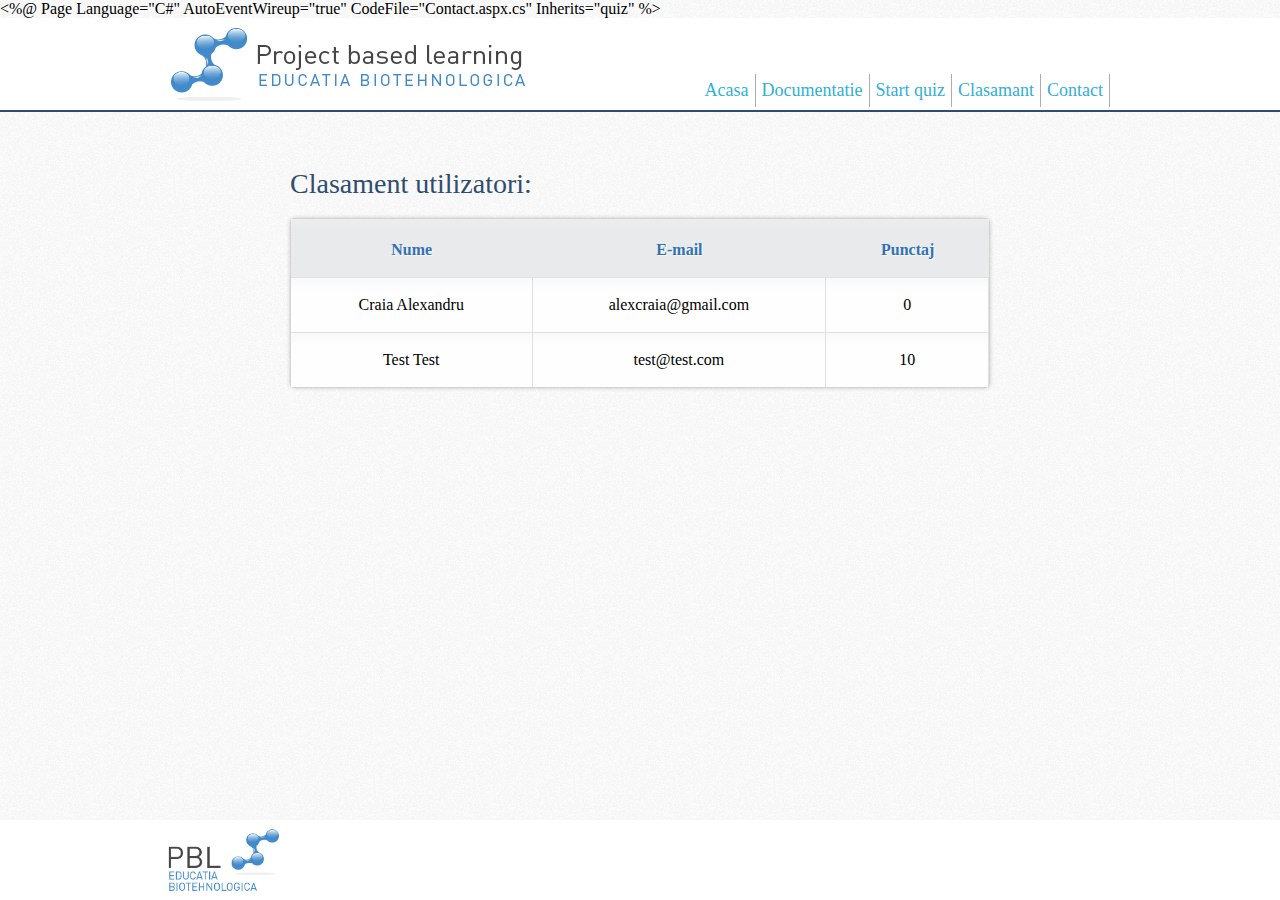
<file: clasament.html>
<%@ Page Language="C#" AutoEventWireup="true" CodeFile="Contact.aspx.cs" Inherits="quiz" %>

<!DOCTYPE html PUBLIC "-//W3C//DTD XHTML 1.0 Strict//EN" "http://www.w3.org/TR/xhtml1/DTD/xhtml1-strict.dtd">
<html xmlns:fb="http://ogp.me/ns/fb#" xmlns="http://www.w3.org/1999/xhtml" dir="ltr" lang="en-US">

<head>
	<meta http-equiv="Content-Type" content="text/html; charset=UTF-8" />
	<title>PBL in educatia biotehnologica</title>
	<link rel="stylesheet" href="style.css" type="text/css" media="screen,projection" charset="utf-8" />
	<link rel="stylesheet" href="reset.css" type="text/css" media="screen,projection" charset="utf-8" />
	<link rel="stylesheet" href="tabel.css" type="text/css" />
	<script type="text/javascript" src="scripts/jquery-2.0.3.js"></script>
	<script type="text/javascript" src="scripts/jquery.parallax-1.1.3.js"></script>
	<script type="text/javascript" src="scripts/jquery.localscroll-1.2.7-min.js"></script>
	<script type="text/javascript" src="scripts/jquery.scrollTo-1.4.2-min.js"></script>
	
	<script type="text/javascript" src="script.js"></script>
	
</head>

<body>


<div id="header">	
	<div class="head">
		<div class="mycss"><a href="Default.aspx"><img src="images/header_logo.png" id="header_logo" style="float: left;"/></a></div>
	</div>
		
	<div class="nav-container">
		<div class="nav">
			<div id="logo"><a href="Default.aspx"><img src="images/header_logo.png" height="40px" /></a></div>
			<ul>
				<li><a href="Default.aspx">Acasa</a></li>
       				<li><a href="documentatie.aspx">Documentatie</a></li>
       				<li><a href="quiz.aspx">Start quiz</a></li>
            			<li><a href="clasament.aspx">Clasamant</a></li>
            			<li><a href="contact.aspx">Contact</a></li>
			</ul>
		</div>
	</div>
</div>

<div id="content">
	<div id="clasam">Clasament utilizatori:</div>
	<table cellspacing="0">
    <tr><th>Nume</th><th>E-mail</th><th>Punctaj</th></tr>
    <tr><td>Craia Alexandru</td><td>alexcraia@gmail.com</td><td>0</td></tr>
    <tr><td>Test Test</td><td>test@test.com</td><td>10</td></tr>
    </table>

</div>

<footer><div class="corp"><a href="Default.aspx"><img src="images/footer_logo.png" height="80px"/></a></div></footer>

</body>

</html>
</file>
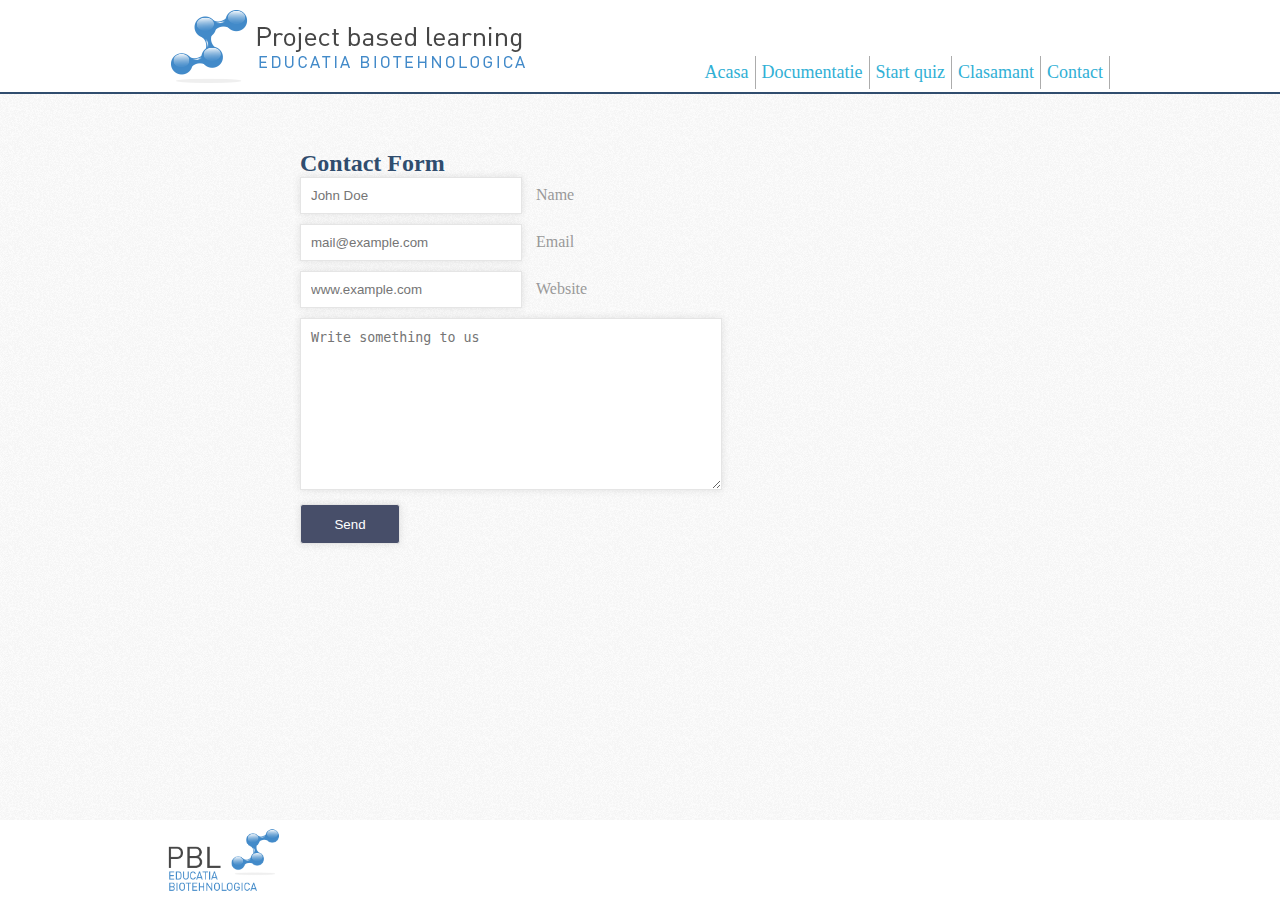
<file: Contact.html>
<!DOCTYPE html>

<html>

<head>
	<meta http-equiv="Content-Type" content="text/html; charset=UTF-8" />
	<title>PBL in educatia biotehnologica</title>
	<link rel="stylesheet" href="style.css" type="text/css" media="screen,projection" charset="utf-8" />
	<link rel="stylesheet" href="reset.css" type="text/css" media="screen,projection" charset="utf-8" />
	<link rel="stylesheet" href="tabel.css" type="text/css" />
	<script type="text/javascript" src="scripts/jquery-2.0.3.js"></script>
	<script type="text/javascript" src="scripts/jquery.parallax-1.1.3.js"></script>
	<script type="text/javascript" src="scripts/jquery.localscroll-1.2.7-min.js"></script>
	<script type="text/javascript" src="scripts/jquery.scrollTo-1.4.2-min.js"></script>
	
	<script type="text/javascript" src="script.js"></script>
	<link rel="stylesheet" href="contact.css" type="text/css" media="all" />
</head>

<body>
	
	<div id="header">	
	<div class="head">
		<div class="mycss"><a href="Default.aspx"><img src="images/header_logo.png" id="header_logo" style="float: left;"/></a></div>
	</div>
		
	<div class="nav-container">
		<div class="nav">
			<div id="logo"><a href="Default.aspx"><img src="images/header_logo.png" height="40px" /></a></div>
			<ul>
				<li><a href="Default.aspx">Acasa</a></li>
       				<li><a href="documentatie.aspx">Documentatie</a></li>
       				<li><a href="quiz.aspx">Start quiz</a></li>
            			<li><a href="clasament.aspx">Clasamant</a></li>
            			<li><a href="contact.aspx">Contact</a></li>
			</ul>
		</div>
	</div>
</div>
<div id="wrapper">
<div id="content">

	<h2>Contact Form</h2>
	
	<form class="form">
		
		<p class="name">
			<input type="text" name="name" id="name" placeholder="John Doe" />
			<label for="name">Name</label>
		</p>
		
		<p class="email">
			<input type="text" name="email" id="email" placeholder="mail@example.com" />
			<label for="email">Email</label>
		</p>
		
		<p class="web">
			<input type="text" name="web" id="web" placeholder="www.example.com" />
			<label for="web">Website</label>
		</p>		
	
		<p class="text">
			<textarea name="text" placeholder="Write something to us" /></textarea>
		</p>
		
		<p class="submit">
			<input type="submit" value="Send" />
		</p>
	</form>
	
	</div>
	
	<footer><div class="corp"><a href="Default.aspx"><img src="images/footer_logo.png" height="80px"/></a></div></footer>
	
</div>

</body>

</html>
</file>
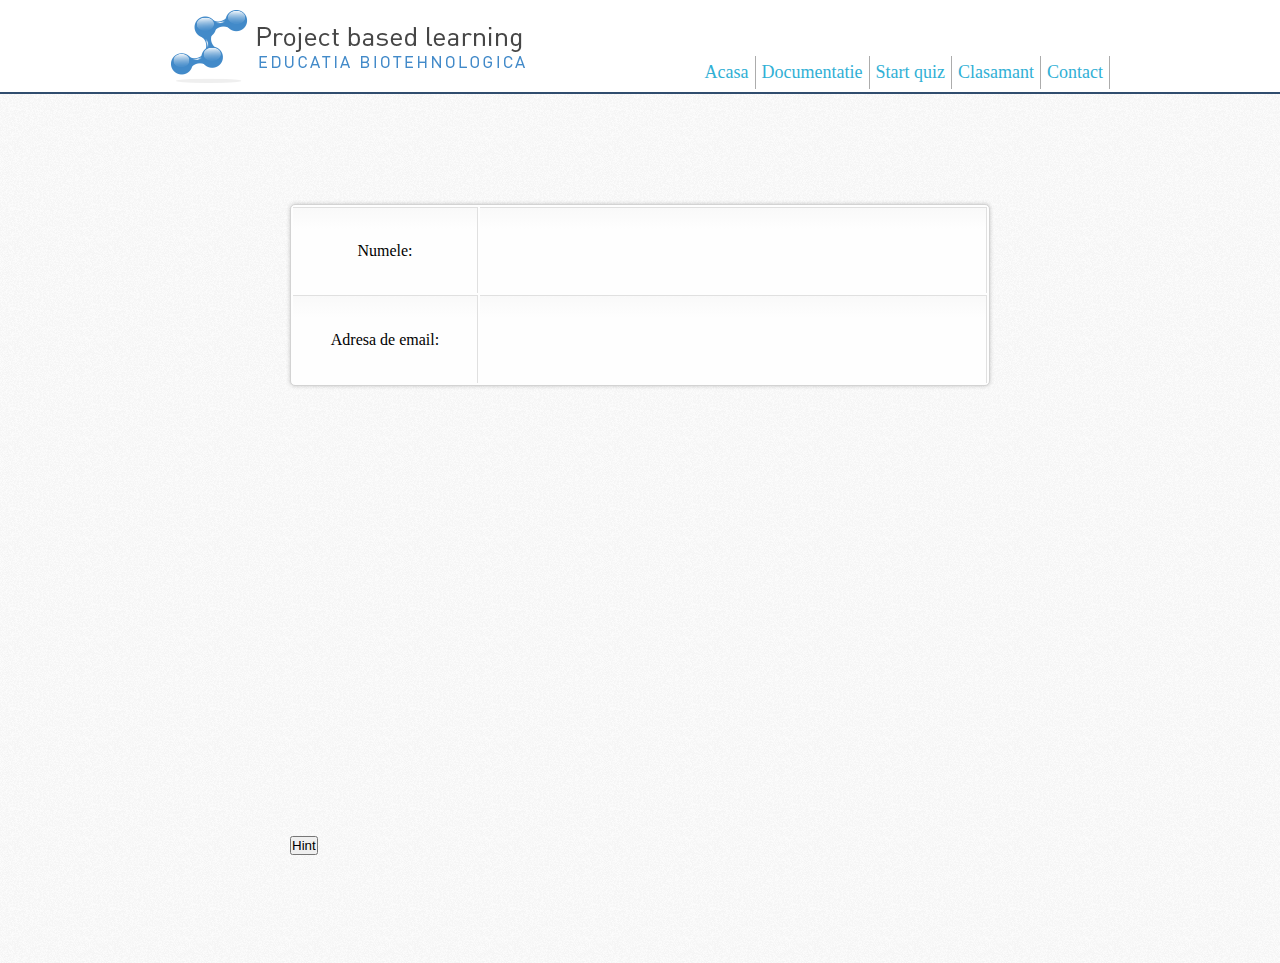
<file: quiz.html>
<!DOCTYPE html PUBLIC "-//W3C//DTD XHTML 1.0 Strict//EN" "http://www.w3.org/TR/xhtml1/DTD/xhtml1-strict.dtd">
<html xmlns:fb="http://ogp.me/ns/fb#" xmlns="http://www.w3.org/1999/xhtml" dir="ltr" lang="en-US">

<head>
	<meta http-equiv="Content-Type" content="text/html; charset=UTF-8" />
	<title>PBL in educatia biotehnologica</title>
	<link rel="stylesheet" href="style.css" type="text/css" media="screen,projection" charset="utf-8" />
	<link rel="stylesheet" href="reset.css" type="text/css" media="screen,projection" charset="utf-8" />
	<link rel="stylesheet" href="tabel.css" type="text/css" />
	<script type="text/javascript" src="scripts/jquery-2.0.3.js"></script>
	<script type="text/javascript" src="scripts/jquery.parallax-1.1.3.js"></script>
	<script type="text/javascript" src="scripts/jquery.localscroll-1.2.7-min.js"></script>
	<script type="text/javascript" src="scripts/jquery.scrollTo-1.4.2-min.js"></script>
	
	<script type="text/javascript" src="script.js"></script>
	
	<style type="text/css">
        .auto-style2 {
            width: 128px;
            height: 49px;
        }
        .auto-style3 {
            height: 49px;
        }
        .auto-style4 {
            width: 128px;
            height: 51px;
        }
        .auto-style5 {
            height: 51px;
        }
    </style>
	
</head>

<body>

<div id="header">	
	<div class="head">
		<div class="mycss"><a href="Default.aspx"><img src="images/header_logo.png" id="header_logo" style="float: left;"/></a></div>
	</div>
		
	<div class="nav-container">
		<div class="nav">
			<div id="logo"><a href="Default.aspx"><img src="images/header_logo.png" height="40px" /></a></div>
			<ul>
				<li><a href="Default.aspx">Acasa</a></li>
            			<li><a href="documentatie.aspx">Documentatie</a></li>
            			<li><a href="quiz.aspx">Start quiz</a></li>
            			<li><a href="clasamant.aspx">Clasamant</a></li>
            			<li><a href="contact.aspx">Contact</a></li>
			</ul>
		</div>
	</div>
</div>

<div id="content">
	<asp:Panel ID="Panel1" runat="server">
                <br />
                <asp:Label ID="Label1" runat="server" Font-Size="20px" Text="Va rog introduceti nume si email-ul dumneavoastra"></asp:Label>
                <br />
                <br />
                <table style="width: 100%;">
                    <tr>
                        <td class="auto-style2">Numele:</td>
                        <td class="auto-style3">
                            <asp:TextBox ID="textBoxNume" runat="server" Width="293px"></asp:TextBox>
                        </td>
                    </tr>
                    <tr>
                        <td class="auto-style4">Adresa de email:</td>
                        <td class="auto-style5">
                            <asp:TextBox ID="textBoxEmail" runat="server" Width="292px"></asp:TextBox>
                        </td>
                    </tr>
                </table>
                <br />
                <asp:Button ID="buttonStart" runat="server" OnClick="buttonStart_Click" Text="Start" Width="106px" />
            </asp:Panel>
            <asp:Panel ID="Panel2" runat="server" Visible="False">
                <div style="display:block;"></div>
                <asp:Label ID="corect" runat="server" Text="Label" Visible="False"></asp:Label>
                <br />
                <br />
                <asp:Label ID="label16" runat="server" Font-Size="20px" Text="INTREBAREA"></asp:Label>
                <div style="float:right;">
                    <asp:Label ID="label17" runat="server" Font-Size="18px" Text="Ati obtinut"></asp:Label>
                    &nbsp;<asp:Label ID="nrpuncteLabel" runat="server" Font-Size="18px" Text="0"></asp:Label>
                    &nbsp;<asp:Label ID="label18" runat="server" Font-Size="18px" Text="pana acum"></asp:Label>
                    &nbsp;</div>
                &nbsp;<asp:Label ID="nreIntrebareLabel" runat="server" Font-Size="20px" Text="1"></asp:Label>
                &nbsp;<asp:Label ID="label19" runat="server" Font-Size="20px" Text="/ 11"></asp:Label>
                <br />
                <br />
                <br />
                <asp:Panel ID="simpluPanel" runat="server" Visible="False">
                    <br />
                    <br />
                    <br />
                    <asp:Label ID="intrebareTextBox" runat="server" Font-Size="16px" Text="Care este legea lui Monode?"></asp:Label>
                    <asp:RadioButtonList ID="raspunsuriMultRadio" runat="server" CellPadding="10" CellSpacing="10" Width="834px">
                        <asp:ListItem Value="1"></asp:ListItem>
                        <asp:ListItem Value="2"></asp:ListItem>
                        <asp:ListItem Value="3"></asp:ListItem>
                        <asp:ListItem Value="4"></asp:ListItem>
                    </asp:RadioButtonList>
                </asp:Panel>
                <asp:Panel ID="multipluPanel" runat="server" Visible="False">
                    <br />
                    <asp:Label ID="intrebareTextBox0" runat="server" Font-Size="16px" Text="Care este legea lui Monode?"></asp:Label>
                    <br />
                    <br />
                    <asp:CheckBox ID="multi1" runat="server" />
                    <br />
                    <asp:CheckBox ID="multi2" runat="server" />
                    <br />
                    <asp:CheckBox ID="multi3" runat="server" />
                    <br />
                    <asp:CheckBox ID="multi4" runat="server" />
                    <br />
                    <asp:CheckBox ID="multi5" runat="server" />
                    <br />
                    <asp:CheckBox ID="multi6" runat="server" />
                    <br />
                    <asp:CheckBox ID="multi7" runat="server" />
                    <br />
                    <asp:CheckBox ID="multi8" runat="server" />
                    <br />
                    <asp:CheckBox ID="multi9" runat="server" />
                    <br />
                </asp:Panel>
                <br />
                <asp:Button ID="raspundeButton" runat="server" OnClick="raspundeButton_Click" Text="RASPUNDE" Width="121px" />
                <br />
                <br />
                &nbsp;<br />
                    <script>
                        function MyFunction() {
                            
                            if ($("#hint").css("display") == "none") {
                                $("#hint").css("display", "block");
                            }
                            else {
                                $("#hint").css("display", "none");
                            }
                        }
                </script>
                <input type="button" name="hintBtn" id="Button2" onclick="MyFunction()" value="Hint"/>
                <br />
                <div id="hint" style="display:none;"><asp:Label ID="hintLabel" runat="server"></asp:Label></div>
                <br />
            </asp:Panel>
            <br />
            <br />
            <asp:Panel ID="finalPanel" runat="server" Visible="False">
                <asp:Label ID="Final" runat="server" Text="Ati terminat testul. Pentru a vedea pe ce loc v-ati clasat click &lt;a href=&quot;index.html#clasament&quot;&gt;aici&lt;/a&gt;" Font-Size="20px"></asp:Label>
            </asp:Panel>
            <br />
            <br />
            <asp:Panel ID="view" runat="server">
            </asp:Panel>
            <br />
</div>


</body>

</html>
</file>
<file: style.css>
﻿/* 
* Global
*/
html, body {
	height:100%;
	width:100%;
	
}

#logo {
	display: none;
	width: 448px;
	height: 45px;
	margin: auto;
	float: left;
	font-size: 24px;
	font-family:palatino linotype, palatino, serif;
	color: #304D6E;
	padding-top: 5px;
}
.head {
	height: 50px;
}
#header {
	position: absolute;
	width: 100%;
	z-index: 9999;
	border-bottom: solid 2px #304D6E;
	background: #FFFFFF;
}
#logo a{
	color: #31B0D5;
}
#logo a:hover{
	color:#304D6E;
}
.mycss img:hover {
	opacity: 0.7;
}
#logo img:hover {
	opacity: 0.7;
}
#right {
	width: 250px;
	height: 100%;
	top: 0px;
	position: fixed;
	background: #304D6E;
}
.mycss {
	padding-top:10px;
	width:940px;
	margin: auto;
	font-weight:bold;
	font-variant:small-caps;
	color:#304D6E;
	letter-spacing:1pt;
	word-spacing:2pt;
	font-size:30px;
	text-align:left;
	font-family:palatino linotype, palatino, serif;
	line-height:1;
}

/*
* Navigation
*/
	.nav-container {
		width: 100%;
	}
	.f-nav{ z-index: 9999; position: fixed; left: 0; top: 0; width: 100%; background: #fff; border-bottom: solid 1px #304D6E;} /* this make our menu fixed top */
    .nav { height: 42px; width: 940px; margin: auto;}
    .nav ul { list-style: none; float: right;}
    .nav ul li{float: left; margin-top: 6px; padding: 6px; border-right: 1px solid #ACACAC;}
    .nav ul li:first-child{ padding-left: 0;}
    .nav ul li a {color: #31B0D5; font-size: 18px;}
    .nav ul li a:hover{ text-decoration: underline; color:#304D6E;}
/*
* Content
*/
.main-content {
	height: 500px;
	margin-left: 300px;
	padding-top: 50px;
	padding-bottom: 30px;
}


@import url(http://fonts.googleapis.com/css?family=Open+Sans:400,600,300);
@charset 'UTF-8';
/* Base Styles */
#cssmenu,
#cssmenu ul,
#cssmenu li,
#cssmenu a {
  margin: 0;
  padding: 0;
  border: 0;
  list-style: none;
  font-weight: normal;
  text-decoration: none;
  line-height: 1;
  font-family: 'Open Sans', sans-serif;
  font-size: 14px;
  position: relative;
}
#cssmenu a {
  line-height: 1.3;
}
#cssmenu {
  width: 250px;
  position: fixed;
  background: #304D6E;
  height:100%;
  top: 94px;
  overflow: auto;
}
#cssmenu > ul {
	margin-bottom: 30%;
}
#cssmenu > ul > li > a {
  padding-right: 40px;
  font-size: 25px;
  font-weight: bold;
  display: block;
  background: #21344a;
  color: #ffffff;
  border-bottom: 1px solid #020203;
  text-transform: uppercase;
}
#cssmenu > ul > li > a > span {
  background: #304d6e;
  padding: 10px;
  display: block;
  font-size: 13px;
  font-weight: 300;
}
#cssmenu > ul > li > a:hover {
  text-decoration: none;
  color: #ACACAC;
}
#cssmenu > ul > li.active {
  border-bottom: none;
}
#cssmenu > ul > li.active > a {
  color: #fff;
}
#cssmenu > ul > li.active > a span {
  background: #21344a;
}
#cssmenu span.cnt {
  position: absolute;
  top: 8px;
  right: 15px;
  padding: 0;
  margin: 0;
  background: none;
}
/* Sub menu */
#cssmenu ul ul {
  background: #326ba8;
}
#cssmenu ul ul li {
  padding-left: 20px;	
  border: 1px solid #000;
  border-top: 0;
}
#cssmenu ul ul a {
  padding: 10px;
  display: block;
  color: #fff;
  font-size: 13px;
}
#cssmenu ul ul a:hover {
  color: #0fa3bd;
}
#cssmenu ul ul li.odd {
  background: #f4f4f4;
}
#cssmenu ul ul li.even {
  background: #fff;
}


/* Sub menu2 */
#cssmenu ul ul ul {
  background: #3471b3;
}
#cssmenu ul ul ul li {
  border: 1px solid #000;
  padding-left: 40px;
  border-top: 0;
}
#cssmenu ul ul ul a {
  padding: 10px;
  display: block;
  color: #FFFFFF;
  font-size: 13px;
}
#cssmenu ul ul ul a:hover {
  color: #0fa3bd;
}
#cssmenu ul ul ul li.odd {
  background: #f4f4f4;
}
#cssmenu ul ul ul li.even {
  background: #fff;
}

#intro{
	margin: 0 auto;
	padding-top: 70px;	
}

.slide {
	width: 900px;
	margin-left: 300px;
	padding-top: 50px;
	padding-bottom: 30px;
	background: #fff;
	color: #000000;
	font-size: 20px;
	border-bottom: solid 2px #304D6E;
}
.line {
	position: absolute;
	bottom:0;
	width:100px;
	border-bottom: solid 4px #304D6E;
}
.index {
	width: 100%;
	height: 100%;
	background: url('images/hbg.png') repeat;
}
#unu {
	width:501px;
	margin: 0 auto;
	padding-top: 20%;
}
#prima {
	float: left;
	width: 350px;
}

.nav_index {
	float: left;
	border-left: solid 1px #326BA8;
	padding-left: 50px;
	width: 100px;
}
.nav_index a {
	color: #21344A;
	font-size: 18px;
}
.nav_index a:hover {
	color: #0FA3BD;
}
.text img {
	vertical-align: middle;
}
footer {
	position: absolute;
	bottom:0;
	width: 100%;
	margin: 0 auto;
	height: 80px;
	background: #FFFFFF
}
footer img:hover {
	opacity: 0.7;
}
footer img {
	vertical-align: middle;
}
#wrapper {
	min-height: 100%;
	position: relative;
}
.corp {
	width: 960px;
	margin: 0 auto;
}
</file>
<file: tabel.css>
body {
	width: 100%;
	height: 100%;
	background: url('images/hbg.png') repeat;
}

	#content {
		padding-top:150px;
		margin-bottom:70px;
		width: 700px;
		margin:0 auto;
	}
	table {
		margin-botoom: 100px;
		border:1px solid #d3d3d3;
		background:#fefefe;
		width:700px;
		margin:0 auto;
		-moz-border-radius:5px; /* FF1+ */
		-webkit-border-radius:5px; /* Saf3-4 */
		border-radius:5px;
		-moz-box-shadow: 0 0 4px rgba(0, 0, 0, 0.2);
		-webkit-box-shadow: 0 0 4px rgba(0, 0, 0, 0.2);
	}
	
	th, td {padding:18px 28px 18px; text-align:center; }
	
	th {padding-top:22px; text-shadow: 1px 1px 1px #fff; background:#e8eaeb; color: #3471B3;}
	
	td {border-top:1px solid #e0e0e0; border-right:1px solid #e0e0e0;}
	
	tr.odd-row td {background:#f6f6f6;}
	
	td.first, th.first {text-align:left}
	
	td.last {border-right:none;}

	
	td {
		background: -moz-linear-gradient(100% 25% 90deg, #fefefe, #f9f9f9);
		background: -webkit-gradient(linear, 0% 0%, 0% 25%, from(#f9f9f9), to(#fefefe));
	}
	
	tr.odd-row td {
		background: -moz-linear-gradient(100% 25% 90deg, #f6f6f6, #f1f1f1);
		background: -webkit-gradient(linear, 0% 0%, 0% 25%, from(#f1f1f1), to(#f6f6f6));
	}
	
	th {
		background: -moz-linear-gradient(100% 20% 90deg, #e8eaeb, #ededed);
		background: -webkit-gradient(linear, 0% 0%, 0% 20%, from(#ededed), to(#e8eaeb));
	}
	
	
	tr:first-child th.first {
		-moz-border-radius-topleft:5px;
		-webkit-border-top-left-radius:5px; /* Saf3-4 */
	}
	
	tr:first-child th.last {
		-moz-border-radius-topright:5px;
		-webkit-border-top-right-radius:5px; /* Saf3-4 */
	}
	
	tr:last-child td.first {
		-moz-border-radius-bottomleft:5px;
		-webkit-border-bottom-left-radius:5px; /* Saf3-4 */
	}
	
	tr:last-child td.last {
		-moz-border-radius-bottomright:5px;
		-webkit-border-bottom-right-radius:5px; /* Saf3-4 */
	}
	
#clasam {
	height: 50px;
	font-size: 28px;
	color: #304D6E;
}
</file>
<file: contact.css>
#content {
	padding-left: 20px;
}
h2 {
	color: #304D6E;
}

input, textarea {
	padding: 10px;
	margin-bottom:10px;
	border: 1px solid #E5E5E5;
	width: 200px;
	color: #999999;
	box-shadow: rgba(0, 0, 0, 0.1) 0px 0px 8px;
	-moz-box-shadow: rgba(0, 0, 0, 0.1) 0px 0px 8px;
	-webkit-box-shadow: rgba(0, 0, 0, 0.1) 0px 0px 8px;		
}

textarea {
	width: 400px;
	height: 150px;
	max-width: 400px;
	line-height: 18px;
}

input:hover, textarea:hover,
input:focus, textarea:focus {
	border-color: 1px solid #C9C9C9;
	box-shadow: rgba(0, 0, 0, 0.2) 0px 0px 8px;
	-moz-box-shadow: rgba(0, 0, 0, 0.2) 0px 0px 8px;
	-webkit-box-shadow: rgba(0, 0, 0, 0.2) 0px 0px 8px;	
}

.form label {
	margin-left: 10px;
	color: #999999;
}

.submit input {
	width: 100px; 
	height: 40px;
	background-color: #474E69; 
	color: #FFF;
	border-radius: 3px;
	-moz-border-radius: 3px;
	-webkit-border-radius: 3px;		
}
</file>
